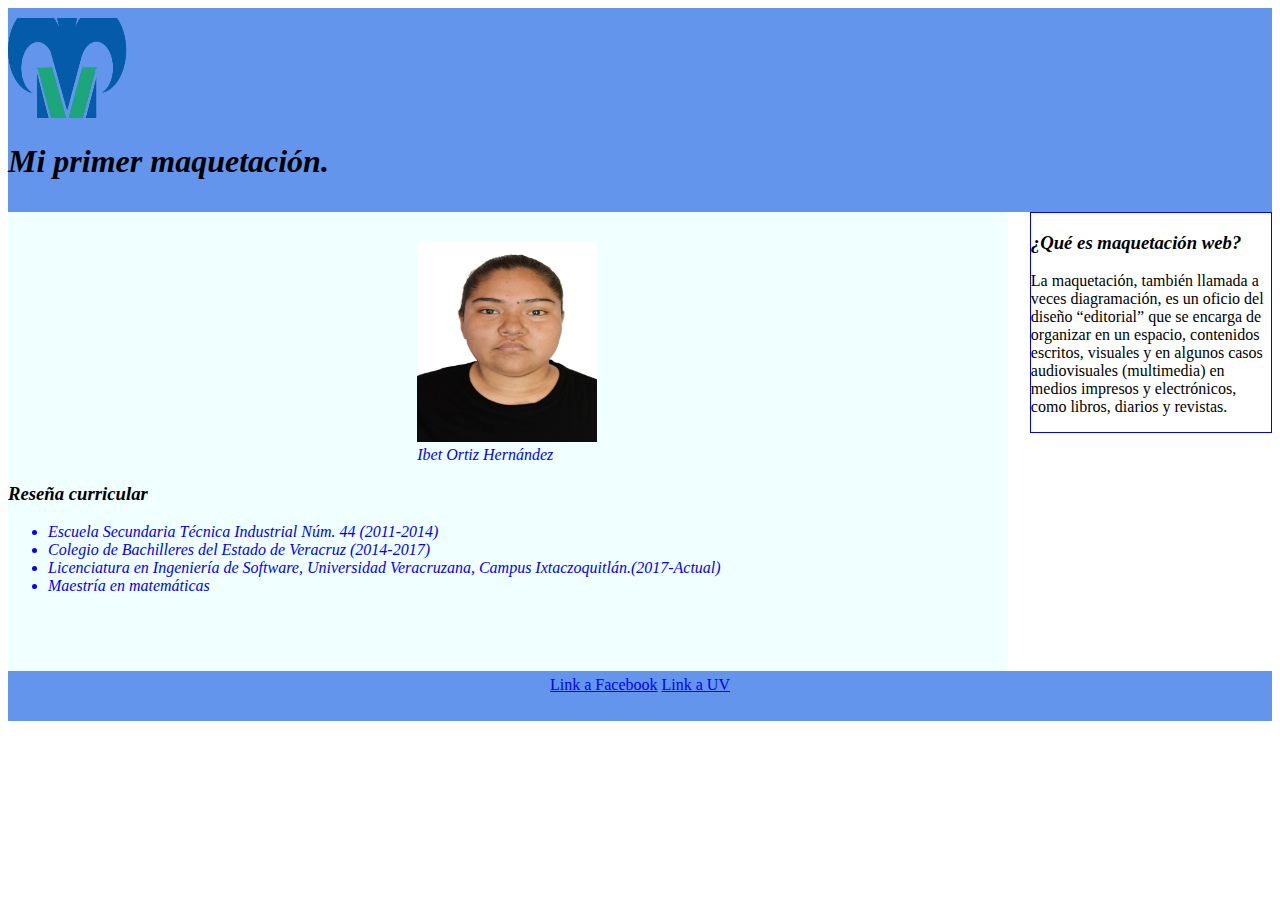
<file: index.html>
<!DOCTYPE html>
<html>
<head>
	<meta http-equiv="Content-type" content="text/html"; charset="utf-8">
	<title>Mi primer maquetación</title>
	<link rel="stylesheet" type="text/css" href="estilo8.css">
</head>
<body>
	<header>
		<img src="UV.png" width="120px" height="100px" alt="Universidad Veracruzana">
		<h1>Mi primer maquetación.</h1>
		<!--1.insertar una imagen
		usar width, height y alt-->
	</header>

	<section>
		<figure>
			<img src="DSC_1574.JPG" width="180px" height="200px" alt="Foto">
			<figcaption>Ibet Ortiz Hernández</figcaption>

		<!--2.imagen selfie, usar width, height, alt y figcaption-->

		</figure>
		<h3>Reseña curricular</h3>
		<p>
			<ul>
				<li>Escuela Secundaria Técnica Industrial Núm. 44 (2011-2014) </li>
				<li>Colegio de Bachilleres del Estado de Veracruz (2014-2017)</li>
				<li>Licenciatura en Ingeniería de Software, Universidad Veracruzana, Campus Ixtaczoquitlán.(2017-Actual) </li>
				<li>Maestría en matemáticas</li>
				
			</ul>
			<!--reseña curricular
			3.usar tamaño fuente, colores y tipo de letras-->
		</p>
	</section>

	<aside>
		<h3>¿Qué es maquetación web?</h3>
		<p>La maquetación, también llamada a veces diagramación, es un oficio del diseño “editorial” que se encarga de organizar en un espacio, contenidos escritos, visuales y en algunos casos audiovisuales (multimedia) en medios impresos y electrónicos, como libros, diarios y revistas.
			<!-- 3.explicar que es maquetación web-->
			
		</p>
	</aside>

	<footer>
		<a href="https://www.facebook.com/ibthdez">Link a Facebook</a>
		<a href="https://www.uv.mx/">Link a UV</a>
		<!--<p>
			4.usar links a facebook y uv
		</p>-->

	</footer>
</body>
</html>
</file>
<file: estilo8.css>
html, body {
	height: 100%;/*Especifica la altura del area de contenido de un elemento. El área de contenido está dentro del padding, borde, y margen del elemento.*/
}

header {
	display: block;/*Especifica el tipo de cuadro de representación utilizado para un elemento.(El elemento genera un cuadro de elemento de bloque.)*/
	background: #6495ED;/*Es un atajo para definir los valores individuales del fondo en una única regla CSS.*/
	padding: 10px 0px;/*Establece el espacio de relleno requerido por todos los lados de un elemento.*/
}

section{
	width: 79%; /*Especifica la anchura del área de contenido de un elemento. El área de contenido está dentro del padding, borde, y margen del elemento*/
	background: #F0FFFF;/*Es un atajo para definir los valores individuales del fondo en una única regla CSS.*/
	float: left;/*Especifica si un elemento debe salir del flujo normal y aparecer a la izquierda o a la derecha de su contenedor */
	overflow: auto;/*Especifica si recortar contenido, dibujar barras de desplazamiento o mostrar el contenido excedente en un elemento a nivel de bloque */
	padding-bottom: 60px;/*Establece el espacio de relleno requerido en la parte inferior del elemento. */
	padding-top: 30px;/*Establece el espacio de relleno requerido en la parte superior del elemento.*/
	color: blue;/*Selecciona el valor de color de primer plano del contenido de elemento de texto y decoraciones de texto. */
	font-family: Verana;/*Define una lista de fuentes o familias de fuentes, con un orden de prioridad, para utilizar en un elemento seleccionado.*/
	font-style: oblique;/*Permite definir el aspecto de una familia tipográfica entre los valores: normal, italic (cursiva) y oblique.*/
}

aside{
	float: right;/*Especifica si un elemento debe salir del flujo normal y aparecer a la izquierda o a la derecha de su contenedor, donde los elementos de texto y los en línea aparecerán a su alrededor.*/
	border: 1px solid blue;/*Permite definir de golpe todos los bordes en una única regla de la hoja de estilos.*/
	width: 19%; /*Especifica la anchura del área de contenido de un elemento. El área de contenido está dentro del padding, borde, y margen del elemento*/
	/*border: 1px solid red;/*Permite definir de golpe todos los bordes en una única regla de la hoja de estilos.*/
}

footer{
	position: relative;/*Especifica cómo un elemento es posicionado en el documento.*/
	margin-top: -50px;/*La propiedad establece el área de margen en la parte superior de un elemento. Un valor positivo lo ubica más lejos de sus vecinos, mientras que un valor negativo lo ubica más cerca.*/
	height: 40px;/*Especifica la altura del area de contenido de un elemento*/
	padding: 5px 0px;/*Establece el espacio de relleno requerido por todos los lados de un elemento.*/
	clear: both;/*Cspecifica si un elemento puede estar al lado de elementos flotantes que lo preceden o si debe ser movido (cleared) debajo de ellos.*/
	background: #6495ED;/*Es un atajo para definir los valores individuales del fondo en una única regla CSS.*/
	text-align: center;/*La propiedad establece la alineación horizontal de un elemento de bloque o cuadro de celda de tabla.*/
	color: #fff;/*Selecciona el valor de color de primer plano del contenido de elemento de texto y decoraciones de texto. */
}

figure{
	display: table;/*Especifica el tipo de cuadro de representación utilizado para un elemento */
	margin: 0 auto;/*Establece el margen para los cuatro lados.*/
}

h3, h1{
	font-style: oblique;/*Permite definir el aspecto de una familia tipográfica entre los valores: normal, italic (cursiva) y oblique.*/
	color: black; /*Selecciona el valor de color de primer plano del contenido de elemento de texto y decoraciones de texto. */
}
</file>
